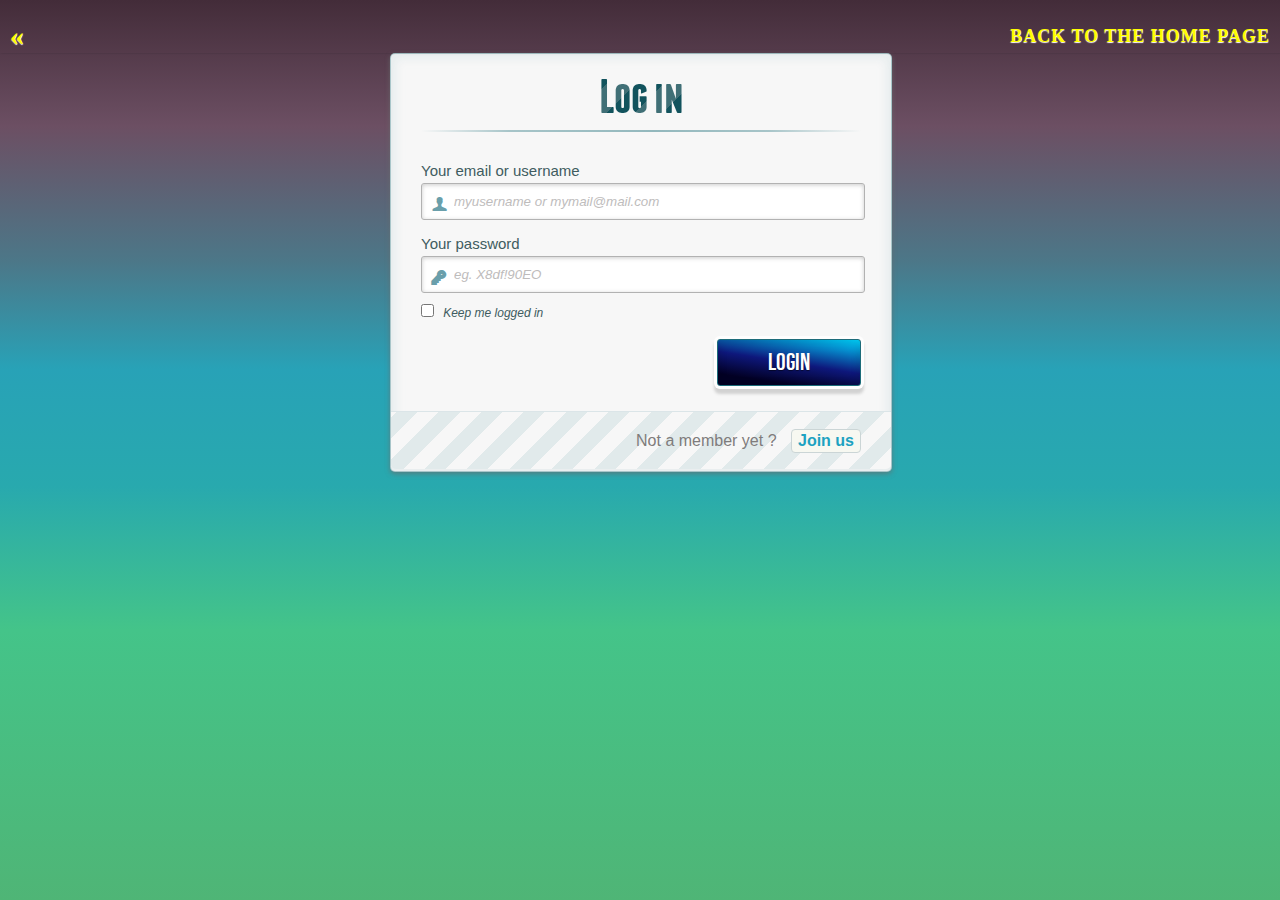
<file: login.html>
<!DOCTYPE html>
<html lang="en">
<head>
    <meta charset="UTF-8">
    <meta name="viewport" content="width=device-width, initial-scale=1.0">
    <link rel="stylesheet" href="style2.css">
    <script src="app.js"></script>
    <title>Login and Registration Form</title>
        <meta name="viewport" content="width=device-width, initial-scale=1.0"> 
        <meta name="description" content="Login and Registration Form with HTML5 and CSS3" />
        <meta name="keywords" content="html5, css3, form, switch, animation, :target, pseudo-class" />
        <meta name="author" content="Codrops" />
        <link rel="shortcut icon" href="../favicon.ico"> 
        <link rel="stylesheet" type="text/css" href="demo.css" />
        <link rel="stylesheet" type="text/css" href="style2.css" />
		<link rel="stylesheet" type="text/css" href="animate-custom.css" />
</head>
<body>
    
    <div class="container">
        <!-- Codrops top bar -->
        <div class="codrops-top">
            <br>
            <a href="">
                <strong style="font-size: 28px; color: yellow;">&laquo; </strong>
            </a>
            <span class="right">
                <a href="index.html">
                    <strong style="font-weight: bold; font-size: 18px; color: yellow;">Back to the Home page</strong>
                </a>

            </span>
        
            <div class="clr"></div>
        </div><!--/ Codrops top bar -->
        
        <section>				
            <div id="container_demo" >
                <!-- hidden anchor to stop jump http://www.css3create.com/Astuce-Empecher-le-scroll-avec-l-utilisation-de-target#wrap4  -->
                <a class="hiddenanchor" id="toregister"></a>
                <a class="hiddenanchor" id="tologin"></a>
                <div id="wrapper">
                    <div id="login" class="animate form">
                        <form  action="mysuperscript.php" autocomplete="on"> 
                            <h1>Log in</h1> 
                            <p> 
                                <label for="username" class="uname" data-icon="u" > Your email or username </label>
                                <input id="username" name="username" required="required" type="text" placeholder="myusername or mymail@mail.com"/>
                            </p>
                            <p> 
                                <label for="password" class="youpasswd" data-icon="p"> Your password </label>
                                <input id="password" name="password" required="required" type="password" placeholder="eg. X8df!90EO" /> 
                            </p>
                            <p class="keeplogin"> 
                                <input type="checkbox" name="loginkeeping" id="loginkeeping" value="loginkeeping" /> 
                                <label for="loginkeeping">Keep me logged in</label>
                            </p>
                            <p class="login button"> 
                                <input type="submit" value="Login" /> 
                            </p>
                            <p class="change_link">
                                Not a member yet ?
                                <a href="#toregister" class="to_register">Join us</a>
                            </p>
                        </form>
                    </div>

                    <div id="register" class="animate form">
                        <form  action="mysuperscript.php" autocomplete="on"> 
                            <h1> Sign up </h1> 
                            <p> 
                                <label for="usernamesignup" class="uname" data-icon="u">Your username</label>
                                <input id="usernamesignup" name="usernamesignup" required="required" type="text" placeholder="mysuperusername690" />
                            </p>
                            <p> 
                                <label for="emailsignup" class="youmail" data-icon="e" > Your email</label>
                                <input id="emailsignup" name="emailsignup" required="required" type="email" placeholder="mysupermail@mail.com"/> 
                            </p>
                            <p> 
                                <label for="passwordsignup" class="youpasswd" data-icon="p">Your password </label>
                                <input id="passwordsignup" name="passwordsignup" required="required" type="password" placeholder="eg. X8df!90EO"/>
                            </p>
                            <p> 
                                <label for="passwordsignup_confirm" class="youpasswd" data-icon="p">Please confirm your password </label>
                                <input id="passwordsignup_confirm" name="passwordsignup_confirm" required="required" type="password" placeholder="eg. X8df!90EO"/>
                            </p>
                            <p class="signin button"> 
                                <input type="submit" value="Sign up"/> 
                            </p>
                            <p class="change_link">  
                                Already a member ?
                                <a href="#tologin" class="to_register"> Go and log in </a>
                            </p>
                        </form>
                    </div>
                    
                </div>
            </div>  
        </section>
    </div>

</body>
</html>
</file>
<file: style2.css>
body{
   background-repeat: no-repeat;
    background-image: linear-gradient(to top, #4fb576 0%, #44c489 30%, #28a9ae 46%, #28a2b7 59%, #4c7788 71%, #6c4f63 86%, #432c39 100%);
}

/* remove codrops styles and reset the whole thing */
#container_demo{
    text-align: left;
    margin: 0;
    padding: 0;
    margin: 0 auto;
    font-family: "Trebuchet MS","Myriad Pro",Arial,sans-serif;
}

/** fonts used for the icons **/ 
@font-face {
   font-family: 'FontomasCustomRegular';
   src: url('fonts/fontomas-webfont.eot');
   src: url('fonts/fontomas-webfont.eot?#iefix') format('embedded-opentype'),
        url('fonts/fontomas-webfont.woff') format('woff'),
        url('fonts/fontomas-webfont.ttf') format('truetype'),
        url('fonts/fontomas-webfont.svg#FontomasCustomRegular') format('svg');
   font-weight: normal;
   font-style: normal;
}
@font-face {
   font-family: 'FranchiseRegular';
   src: url('fonts/franchise-bold-webfont.eot');
   src: url('fonts/franchise-bold-webfont.eot?#iefix') format('embedded-opentype'),
        url('fonts/franchise-bold-webfont.woff') format('woff'),
        url('fonts/franchise-bold-webfont.ttf') format('truetype'),
        url('fonts/franchise-bold-webfont.svg#FranchiseRegular') format('svg');
   font-weight: normal;
   font-style: normal;

}
a.hiddenanchor{
   display: none;
}
/** The wrapper that will contain our two forms **/
#wrapper{
   width: 60%;
   right: 0px;
   min-height: 560px;	
   margin: 0px auto;	
   width: 500px;
   position: relative;	
}
/**** Styling the form elements **/

/**** general text styling ****/
#wrapper a{
   color: rgb(95, 155, 198);
   text-decoration: underline;
}

#wrapper h1{
   font-size: 48px;
   color: rgb(6, 106, 117);
   padding: 2px 0 10px 0;
   font-family: 'FranchiseRegular','Arial Narrow',Arial,sans-serif;
   font-weight: bold;
   text-align: center;
   padding-bottom: 30px;
}
/** For the moment only webkit supports the background-clip:text; */
#wrapper h1{
   background: -webkit-repeating-linear-gradient(-45deg, 
   rgb(18, 83, 93) , 
   rgb(18, 83, 93) 20px, 
   rgb(64, 111, 118) 20px, 
   rgb(64, 111, 118) 40px, 
   rgb(18, 83, 93) 40px);
   -webkit-text-fill-color: transparent;
   -webkit-background-clip: text;
}
#wrapper h1:after{
   content: ' ';
   display: block;
   width: 100%;
   height: 2px;
   margin-top: 10px;
   background: -moz-linear-gradient(left, rgba(147,184,189,0) 0%, rgba(147,184,189,0.8) 20%, rgba(147,184,189,1) 53%, rgba(147,184,189,0.8) 79%, rgba(147,184,189,0) 100%); 
   background: -webkit-gradient(linear, left top, right top, color-stop(0%,rgba(147,184,189,0)), color-stop(20%,rgba(147,184,189,0.8)), color-stop(53%,rgba(147,184,189,1)), color-stop(79%,rgba(147,184,189,0.8)), color-stop(100%,rgba(147,184,189,0))); 
   background: -webkit-linear-gradient(left, rgba(147,184,189,0) 0%,rgba(147,184,189,0.8) 20%,rgba(147,184,189,1) 53%,rgba(147,184,189,0.8) 79%,rgba(147,184,189,0) 100%); 
   background: -o-linear-gradient(left, rgba(147,184,189,0) 0%,rgba(147,184,189,0.8) 20%,rgba(147,184,189,1) 53%,rgba(147,184,189,0.8) 79%,rgba(147,184,189,0) 100%); 
   background: -ms-linear-gradient(left, rgba(147,184,189,0) 0%,rgba(147,184,189,0.8) 20%,rgba(147,184,189,1) 53%,rgba(147,184,189,0.8) 79%,rgba(147,184,189,0) 100%); 
   background: linear-gradient(left, rgba(147,184,189,0) 0%,rgba(147,184,189,0.8) 20%,rgba(147,184,189,1) 53%,rgba(147,184,189,0.8) 79%,rgba(147,184,189,0) 100%); 
}

#wrapper p{
   margin-bottom:15px;
}
#wrapper p:first-child{
   margin: 0px;
}
#wrapper label{
   color: rgb(64, 92, 96);
   position: relative;
}

/**** advanced input styling ****/
/* placeholder */
::-webkit-input-placeholder  { 
   color: rgb(190, 188, 188); 
   font-style: italic;
}
input:-moz-placeholder,
textarea:-moz-placeholder{ 
   color: rgb(190, 188, 188);
   font-style: italic;
} 
input {
 outline: none;
}

/* all the input except submit and checkbox */
#wrapper input:not([type="checkbox"]){
   width: 92%;
   margin-top: 4px;
   padding: 10px 5px 10px 32px;	
   border: 1px solid rgb(178, 178, 178);
   -webkit-appearance: textfield;
   -webkit-box-sizing: content-box;
     -moz-box-sizing : content-box;
          box-sizing : content-box;
   -webkit-border-radius: 3px;
      -moz-border-radius: 3px;
           border-radius: 3px;
   -webkit-box-shadow: 0px 1px 4px 0px rgba(168, 168, 168, 0.6) inset;
      -moz-box-shadow: 0px 1px 4px 0px rgba(168, 168, 168, 0.6) inset;
           box-shadow: 0px 1px 4px 0px rgba(168, 168, 168, 0.6) inset;
   -webkit-transition: all 0.2s linear;
      -moz-transition: all 0.2s linear;
        -o-transition: all 0.2s linear;
           transition: all 0.2s linear;
}
#wrapper input:not([type="checkbox"]):active,
#wrapper input:not([type="checkbox"]):focus{
   border: 1px solid rgba(91, 90, 90, 0.7);
   background: rgba(238, 236, 240, 0.2);	
   -webkit-box-shadow: 0px 1px 4px 0px rgba(168, 168, 168, 0.9) inset;
      -moz-box-shadow: 0px 1px 4px 0px rgba(168, 168, 168, 0.9) inset;
           box-shadow: 0px 1px 4px 0px rgba(168, 168, 168, 0.9) inset;
} 

/** the magic icon trick ! **/
[data-icon]:after {
   content: attr(data-icon);
   font-family: 'FontomasCustomRegular';
   color: rgb(106, 159, 171);
   position: absolute;
   left: 10px;
   top: 35px;
   width: 30px;
}

/*styling both submit buttons */
#wrapper p.button input{
   width: 30%;
   cursor: pointer;	
   background: linear-gradient(9deg, rgba(2,0,36,1) 17%, rgba(9,19,121,0.9802786152014572) 50%, rgba(0,212,255,1) 100%) !important;;
   padding: 8px 5px;
   font-family: 'BebasNeueRegular','Arial Narrow',Arial,sans-serif;
   color: #fff;
   font-size: 24px;	
   border: 1px solid rgb(28, 108, 122);	
   margin-bottom: 10px;	
   text-shadow: 0 1px 1px rgba(0, 0, 0, 0.5);
   -webkit-border-radius: 3px;
      -moz-border-radius: 3px;
           border-radius: 3px;	
   -webkit-box-shadow: 0px 1px 6px 4px rgba(0, 0, 0, 0.07) inset,
           0px 0px 0px 3px rgb(254, 254, 254),
           0px 5px 3px 3px rgb(210, 210, 210);
      -moz-box-shadow:0px 1px 6px 4px rgba(0, 0, 0, 0.07) inset,
           0px 0px 0px 3px rgb(254, 254, 254),
           0px 5px 3px 3px rgb(210, 210, 210);
           box-shadow:0px 1px 6px 4px rgba(0, 0, 0, 0.07) inset,
           0px 0px 0px 3px rgb(254, 254, 254),
           0px 5px 3px 3px rgb(210, 210, 210);
   -webkit-transition: all 0.2s linear;
      -moz-transition: all 0.2s linear;
        -o-transition: all 0.2s linear;
           transition: all 0.2s linear;
}
#wrapper p.button input:hover{
   background: rgb(74, 179, 198);
}
#wrapper p.button input:active,
#wrapper p.button input:focus{
   background: rgb(40, 137, 154);
   position: relative;
   top: 1px;
   border: 1px solid rgb(12, 76, 87);	
   -webkit-box-shadow: 0px 1px 6px 4px rgba(0, 0, 0, 0.2) inset;
      -moz-box-shadow: 0px 1px 6px 4px rgba(0, 0, 0, 0.2) inset;
           box-shadow: 0px 1px 6px 4px rgba(0, 0, 0, 0.2) inset;
}
p.login.button,
p.signin.button{
   text-align: right;
   margin: 5px 0;
}


/* styling the checkbox "keep me logged in"*/
.keeplogin{
   margin-top: -5px;
}
.keeplogin input,
.keeplogin label{
   display: inline-block;
   font-size: 12px;	
   font-style: italic;
}
.keeplogin input#loginkeeping{
   margin-right: 5px;
}
.keeplogin label{
   width: 80%;
}


/*styling the links to change from one form to another */

p.change_link{
   position: absolute;
   color: rgb(127, 124, 124);
   left: 0px;
   height: 20px;
   width: 440px;
   padding: 17px 30px 20px 30px;
   font-size: 16px	;
   text-align: right;
   border-top: 1px solid rgb(219, 229, 232);
   -webkit-border-radius: 0 0  5px 5px;
      -moz-border-radius: 0 0  5px 5px;
           border-radius: 0 0  5px 5px;
   background: rgb(225, 234, 235);
   background: -moz-repeating-linear-gradient(-45deg, 
   rgb(247, 247, 247) , 
   rgb(247, 247, 247) 15px, 
   rgb(225, 234, 235) 15px, 
   rgb(225, 234, 235) 30px, 
   rgb(247, 247, 247) 30px
   );
   background: -webkit-repeating-linear-gradient(-45deg, 
   rgb(247, 247, 247) , 
   rgb(247, 247, 247) 15px, 
   rgb(225, 234, 235) 15px, 
   rgb(225, 234, 235) 30px, 
   rgb(247, 247, 247) 30px
   );
   background: -o-repeating-linear-gradient(-45deg, 
   rgb(247, 247, 247) , 
   rgb(247, 247, 247) 15px, 
   rgb(225, 234, 235) 15px, 
   rgb(225, 234, 235) 30px, 
   rgb(247, 247, 247) 30px
   );
   background: repeating-linear-gradient(-45deg, 
   rgb(247, 247, 247) , 
   rgb(247, 247, 247) 15px, 
   rgb(225, 234, 235) 15px, 
   rgb(225, 234, 235) 30px, 
   rgb(247, 247, 247) 30px
   );
}
#wrapper p.change_link a {
   display: inline-block;
   font-weight: bold;
   background: rgb(247, 248, 241);
   padding: 2px 6px;
   color: rgb(29, 162, 193);
   margin-left: 10px;
   text-decoration: none;
   -webkit-border-radius: 4px;
   -moz-border-radius: 4px;
   border-radius: 4px;
   border: 1px solid rgb(203, 213, 214);
   -webkit-transition: all 0.4s linear;
   -moz-transition: all 0.4s  linear;
   -o-transition: all 0.4s linear;
   -ms-transition: all 0.4s  linear;
   transition: all 0.4s  linear;
}
#wrapper p.change_link a:hover {
   color: rgb(57, 191, 215);
   background: rgb(247, 247, 247);
   border: 1px solid rgb(74, 179, 198);
}
#wrapper p.change_link a:active{
   position: relative;
   top: 1px;
}
/** Styling both forms **/
#register, 
#login{
   position: absolute;
   top: 0px;
   width: 88%;	
   padding: 18px 6% 60px 6%;
   margin: 0 0 35px 0;
   background: rgb(247, 247, 247);
   border: 1px solid rgba(147, 184, 189,0.8);
   -webkit-box-shadow: 0pt 2px 5px rgba(105, 108, 109,  0.7),	0px 0px 8px 5px rgba(208, 223, 226, 0.4) inset;
      -moz-box-shadow: 0pt 2px 5px rgba(105, 108, 109,  0.7),	0px 0px 8px 5px rgba(208, 223, 226, 0.4) inset;
           box-shadow: 0pt 2px 5px rgba(105, 108, 109,  0.7),	0px 0px 8px 5px rgba(208, 223, 226, 0.4) inset;
   -webkit-box-shadow: 5px;
   -moz-border-radius: 5px;
        border-radius: 5px;
           
}
#register{	
   z-index: 21;
   opacity: 0;
}
#login{
   z-index: 22;
}
#toregister:target ~ #wrapper #register,
#tologin:target ~ #wrapper #login{
   z-index: 22;
   -webkit-animation-name: fadeInLeft;
   -moz-animation-name: fadeInLeft;
   -ms-animation-name: fadeInLeft;
   -o-animation-name: fadeInLeft;
   animation-name: fadeInLeft;
   -webkit-animation-delay: .1s;
   -moz-animation-delay: .1s;
   -o-animation-delay: .1s;
   -ms-animation-delay: .1s;
   animation-delay: .1s;
}
#toregister:target ~ #wrapper #login,
#tologin:target ~ #wrapper #register{
   -webkit-animation-name: fadeOutLeftBig;
   -moz-animation-name: fadeOutLeftBig;
   -ms-animation-name: fadeOutLeftBig;
   -o-animation-name: fadeOutLeftBig;
   animation-name: fadeOutLeftBig;
}

/** the actual animation, credit where due : http://daneden.me/animate/ ***/
.animate{
   -webkit-animation-duration: 1s;
   -webkit-animation-timing-function: ease;
   -webkit-animation-fill-mode: both;
   
   -moz-animation-duration: 1s;
   -moz-animation-timing-function: ease;
   -moz-animation-fill-mode: both;
   
   -o-animation-duration: 1s;
   -o-animation-timing-function: ease;
   -o-animation-fill-mode: both;
   
   -ms-animation-duration: 1s;
   -ms-animation-timing-function: ease;
   -ms-animation-fill-mode: both;
   
   animation-duration: 1s;
   animation-timing-function: ease;
   animation-fill-mode: both;
}

/** yerk some ugly IE fixes 'cause I know someone will ask "why does it look ugly in IE?", no matter how many warnings I will put in the article */

.lt8 #wrapper input{
   padding: 10px 5px 10px 32px;
   width: 92%;
}
.lt8 #wrapper input[type=checkbox]{
   width: 10px;
   padding: 0;
}
.lt8 #wrapper h1{
   color: #066A75;
}
.lt8 #register{	
   display: none;
}
.lt8 p.change_link,
.ie9 p.change_link{
   position: absolute;
   height: 90px;
   background: transparent;
}
</file>
<file: demo.css>
@font-face {
    font-family: 'BebasNeueRegular';
    src: url('fonts/BebasNeue-webfont.eot');
    src: url('fonts/BebasNeue-webfont.eot?#iefix') format('embedded-opentype'),
         url('fonts/BebasNeue-webfont.woff') format('woff'),
         url('fonts/BebasNeue-webfont.ttf') format('truetype'),
         url('fonts/BebasNeue-webfont.svg#BebasNeueRegular') format('svg');
    font-weight: normal;
    font-style: normal;
}
/* CSS reset */
body,div,dl,dt,dd,ul,ol,li,h1,h2,h3,h4,h5,h6,pre,form,fieldset,input,textarea,p,blockquote,th,td { 
	margin:0;
	padding:0;
}
html,body {
	margin:0;
	padding:0;
	height: 100%;
}
table {
	border-collapse:collapse;
	border-spacing:0;
}
fieldset,img { 
	border:0;
}
address,caption,cite,code,dfn,th,var {
	font-style:normal;
	font-weight:normal;
}
ol,ul {
	list-style:none;
}
caption,th {
	text-align:left;
}
h1,h2,h3,h4,h5,h6 {
	font-size:100%;
	font-weight:normal;
}
q:before,q:after {
	content:'';
}
abbr,acronym { border:0;
}
article, aside, details, figcaption, figure,
footer, header, hgroup, menu, nav, section {
	display: block;
}
/* General Demo Style */
body{
	font-family: Cambria, Palatino, "Palatino Linotype", "Palatino LT STD", Georgia, serif;
	background: #fff url(../images/bg.jpg) repeat top left;
	font-weight: 400;
	font-size: 15px;
	color: #1d3c41;
	overflow-y: scroll;
}
a{
	color: #333;
	text-decoration: none;
}
.container{
	width: 100%;
	height: 100%;
	position: relative;
	text-align: center;
}
.clr{
	clear: both;
}
.container > header{
	padding: 20px 30px 10px 30px;
	margin: 0px 20px 10px 20px;
	position: relative;
	display: block;
	text-shadow: 1px 1px 1px rgba(0,0,0,0.2);
    text-align: center;
}
.container > header h1{
	font-family: 'BebasNeueRegular', 'Arial Narrow', Arial, sans-serif;
	font-size: 35px;
	line-height: 35px;
	position: relative;
	font-weight: 400;
	color: rgba(26,89,120,0.9);
	text-shadow: 1px 1px 1px rgba(0,0,0,0.1);
    padding: 0px 0px 5px 0px;
}
.container > header h1 span{
	color: #7cbcd6;
	text-shadow: 0px 1px 1px rgba(255,255,255,0.8);
}
.container > header h2{
	font-size: 16px;
	font-style: italic;
	color: #2d6277;
	text-shadow: 0px 1px 1px rgba(255,255,255,0.8);
}
/* Header Style */
.codrops-top{
	line-height: 24px;
	font-size: 11px;
	/* background: rgba(255, 255, 255, 0.4); */
	text-transform: uppercase;
	z-index: 9999;
	position: relative;
	box-shadow: 1px 0px 2px rgba(0,0,0,0.2);
}
.codrops-top a{
	padding: 0px 10px;
	letter-spacing: 1px;
	color: #333;
	text-shadow: 0px 1px 1px #fff;
	display: block;
	float: left;
}
.codrops-top a:hover{
    background: transparent;
    
}
.codrops-top span.right{
	float: right;
}
.codrops-top span.right a{
	float: left;
	display: block;
}

.codrops-demos{
	text-align:center;
	display: block;
	padding: 14px;
}
.codrops-demos span{
	display: inline-block;
	padding-right: 15px;
	text-shadow: 1px 1px 1px rgba(255, 255, 255, 0.8);
}
.codrops-demos a,
.codrops-demos a.current-demo,
.codrops-demos a.current-demo:hover{
    display: inline-block;
	font-style: italic;
	font-size: 12px;
	padding: 3px 5px;
	margin: 0px 3px;
	font-weight: 800;
	box-shadow: 1px 1px 1px rgba(0,0,0,0.05) inset;
	color: #fff;
	text-shadow: 1px 1px 1px rgba(0,0,0,0.1);
	background: rgba(104,171,194,0.5);
}
.codrops-demos a:hover{
	background: #4fa2c4;
}
.codrops-demos a.current-demo,
.codrops-demos a.current-demo:hover{
	color: rgba(104,171,194,1);
	background: rgba(255,255,255,0.9);
	box-shadow: 0px 1px 1px rgba(0,0,0,0.1);
}
</file>
